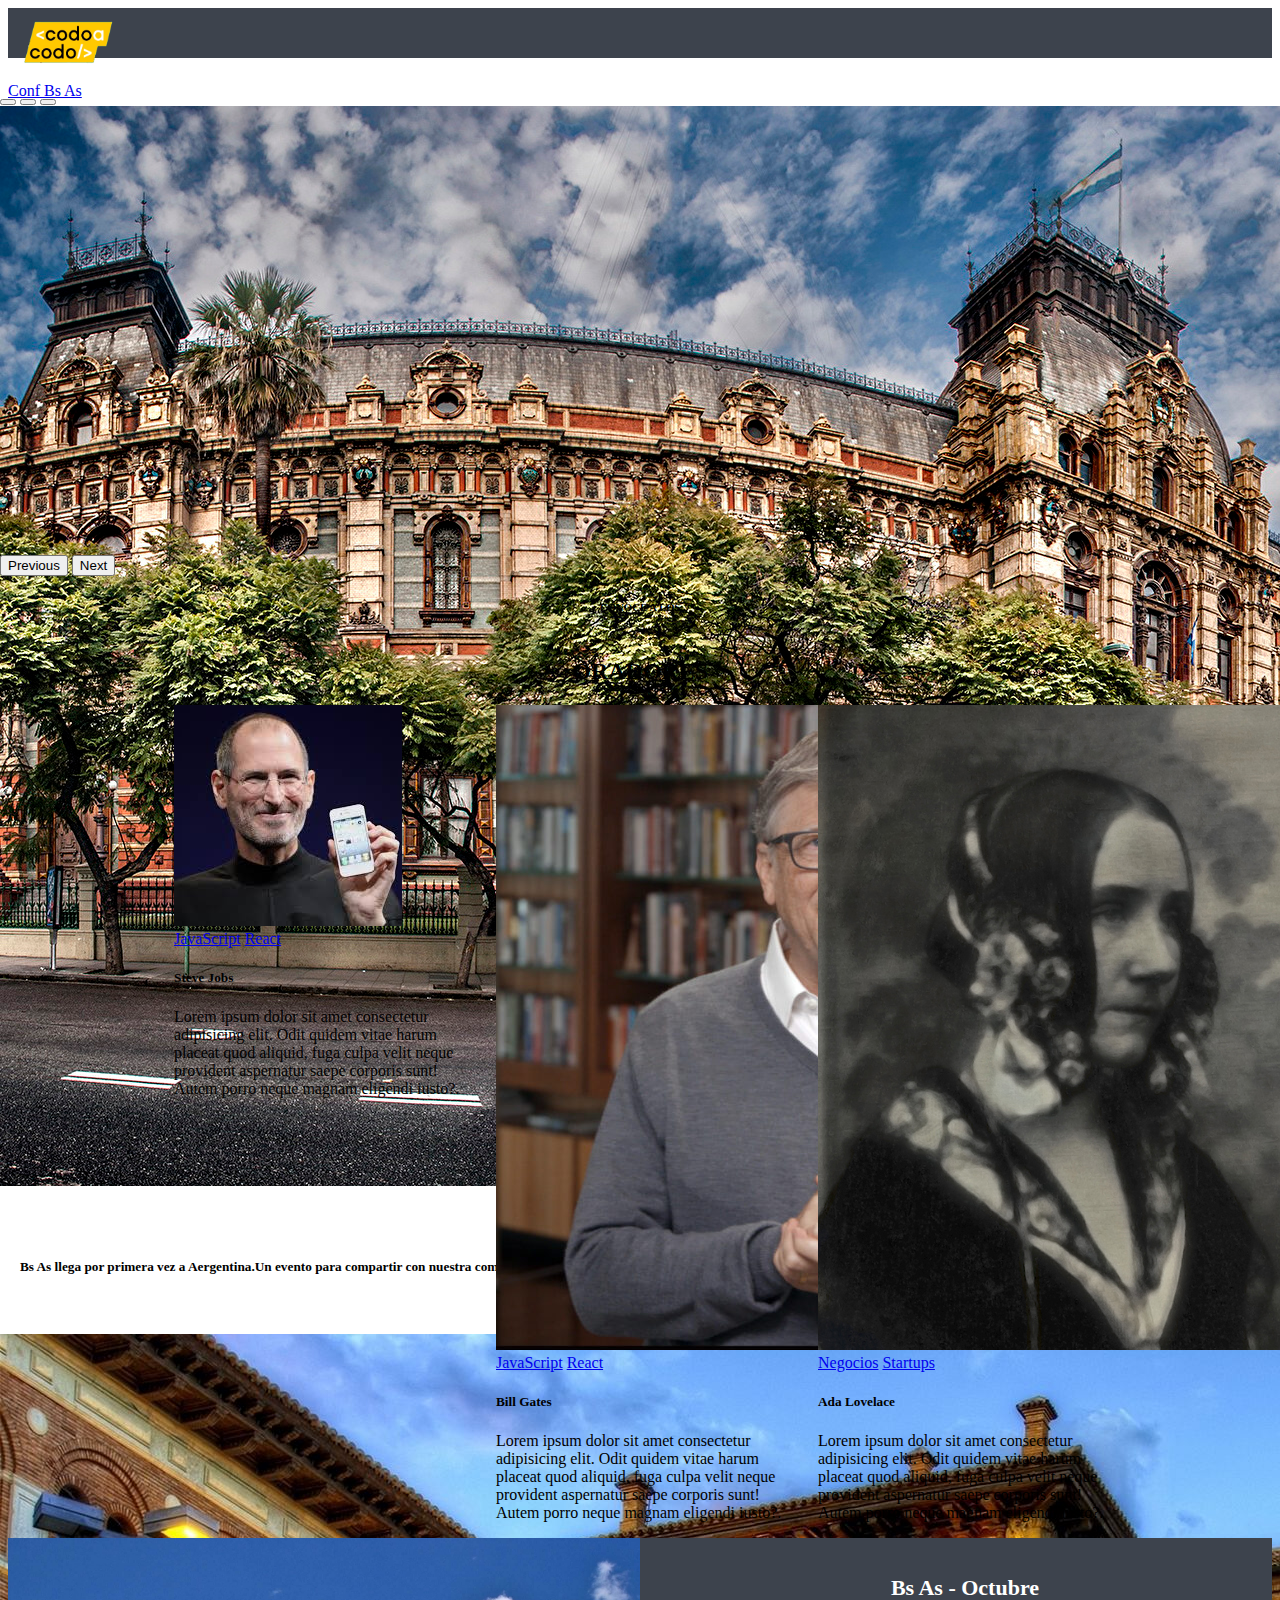
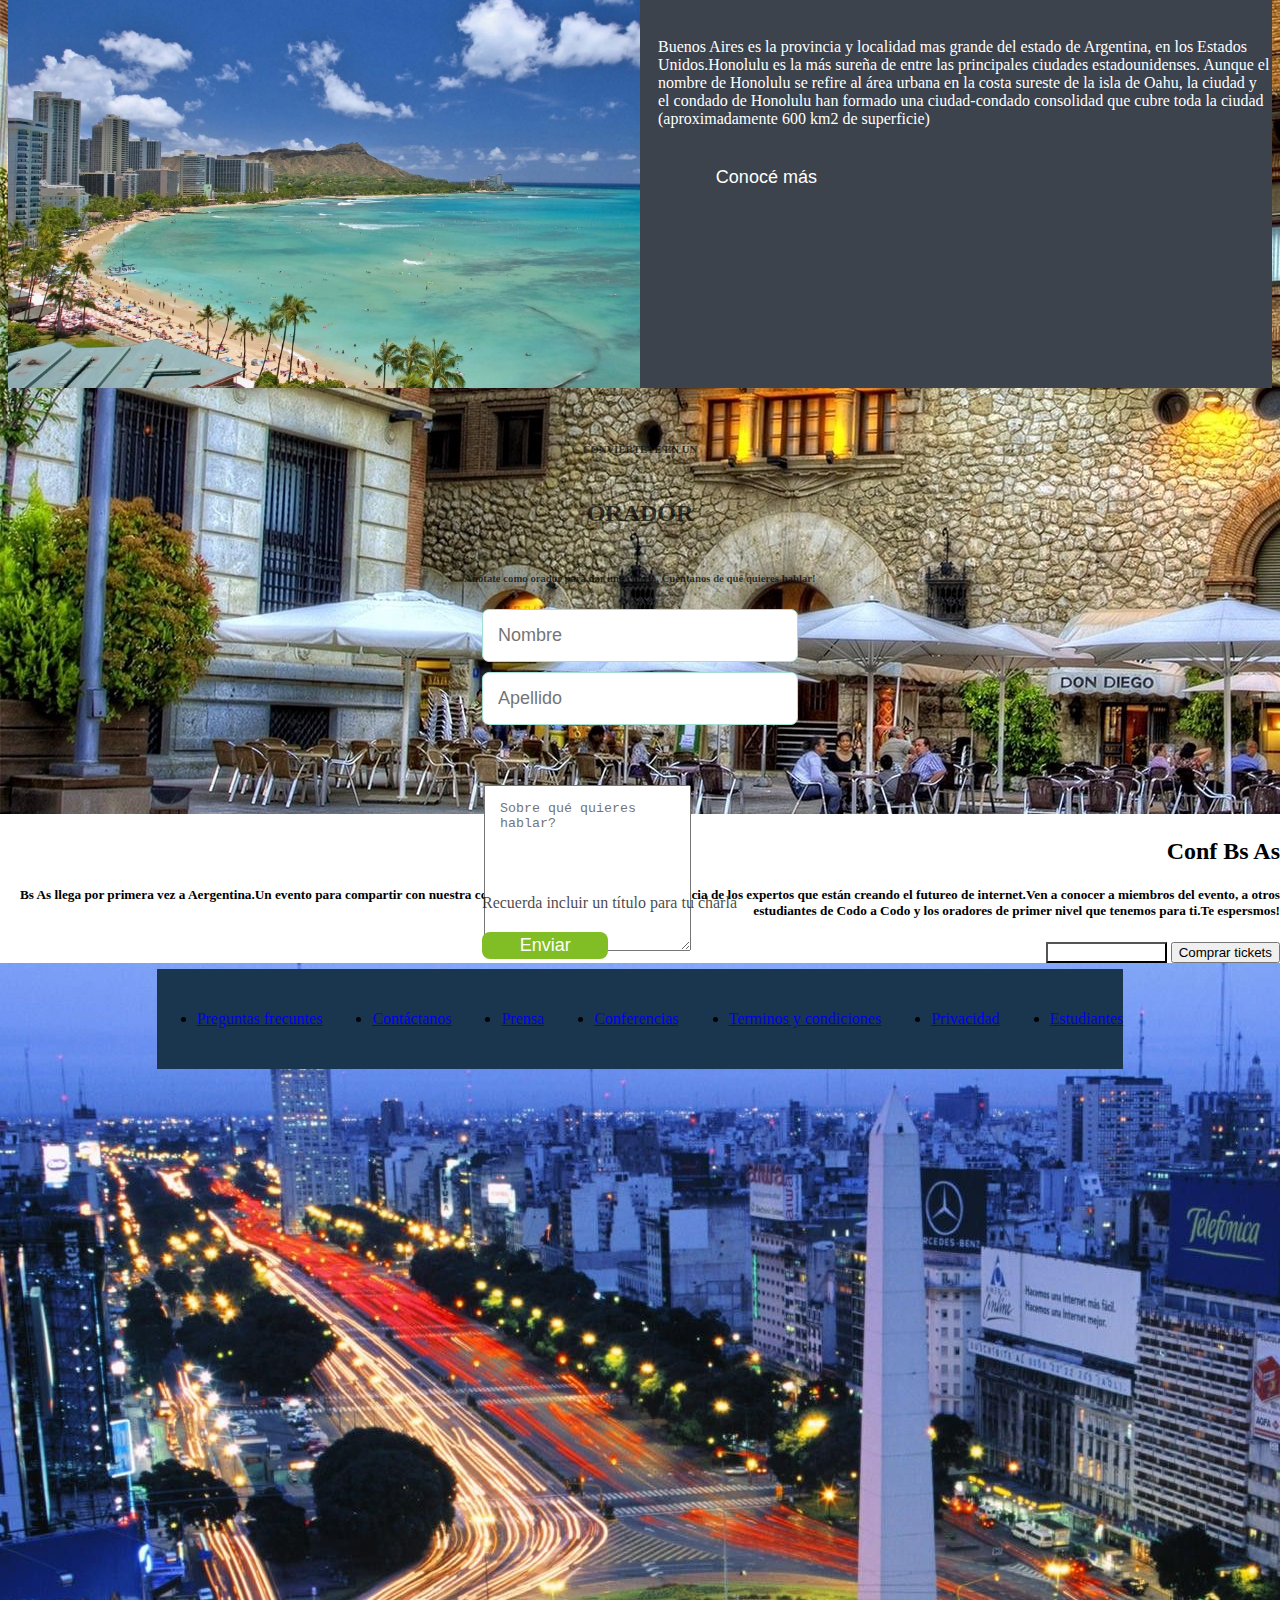
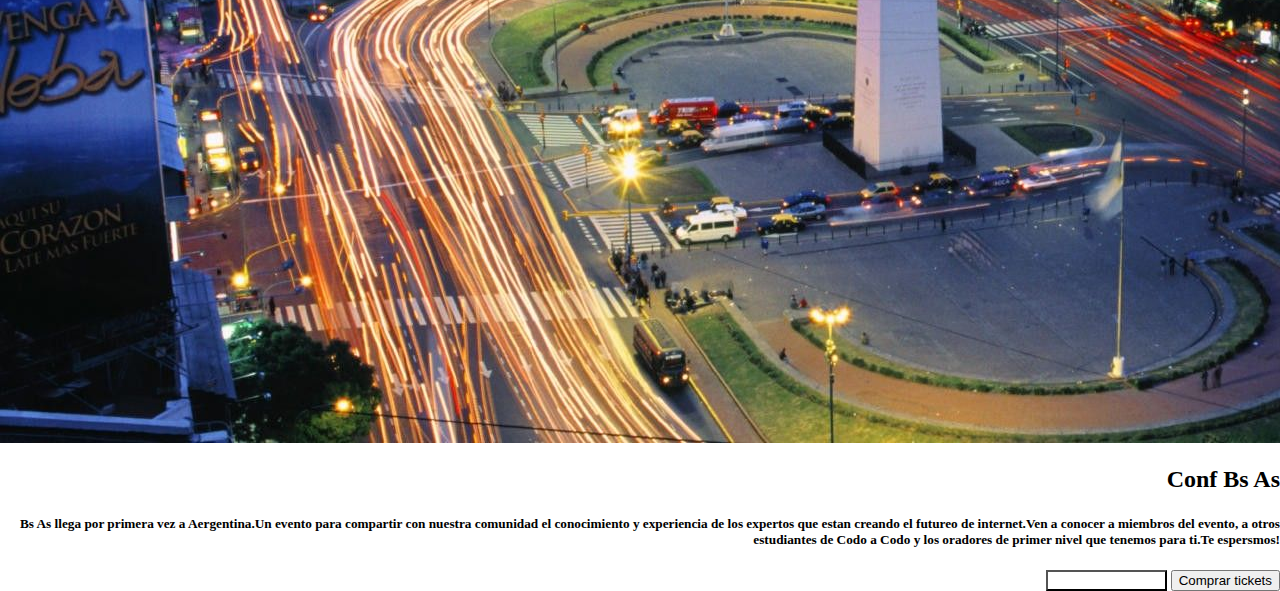
<file: index.html>
<!DOCTYPE html>
<html lang="en">
<head>
    <meta charset="UTF-8">
    <meta http-equiv="X-UA-Compatible" content="IE=edge">
    <meta name="viewport" content="width=device-width, initial-scale=1.0">
    <title>Conf Bs As</title>
    <link rel="icon" type="image/ico" href="./imagenes_integrador_front/codoacodo.ico" sizes="16x16">
    <link rel="stylesheet" href="./style/style.css">
    <link href="https://cdn.jsdelivr.net/npm/bootstrap@5.3.0-alpha3/dist/css/bootstrap.min.css" rel="stylesheet" integrity="sha384-KK94CHFLLe+nY2dmCWGMq91rCGa5gtU4mk92HdvYe+M/SXH301p5ILy+dN9+nJOZ" crossorigin="anonymous">
</head>
<body>
    <nav class="navbar navbar-expand-lg  ">
        <div class="container-fluid">
  
          <img class="logo" src="./imagenes_integrador_front/codoacodo.png" alt="logo">
          <div class="nav-item">
            <a class="navbar-brand" aria-current="page" href="#">Conf Bs As</a>
          </div>
          <button class="navbar-toggler" type="button" data-bs-toggle="collapse" data-bs-target="#navbarSupportedContent"
            aria-controls="navbarSupportedContent" aria-expanded="false" aria-label="Toggle navigation">
            <span class="navbar-toggler-icon " style="background-color: crimson; border-radius: 9px;"></span>
          </button>
  
          <div class=" naav collapse navbar-collapse gap-2 d-md-flex justify-content-md-end" id="navbarSupportedContent">
            <ul class="navbar-nav  mb-2 mb-lg-0 justify-content-md-end ">

              <li class="nav-item">
                <a class="nav-link active" aria-current="page" href="#LaConferencia">La conferencia</a>
              </li>
              <li class="nav-item">
                <a class="nav-link" aria-current="page" href="#LosOradores">Los oradores</a>
              </li>
              <li class="nav-item">
                <a class="nav-link" aria-current="page" href="#LugarYfecha">El lugar y la fecha</a>
              </li>
              <li class="nav-item">
                <a class="nav-link" aria-current="page" href="#ConvierteteEnOrador">Conviertete en orador</a>
              </li>
              <li class="nav-item">
                <a class=" comprar btn  " aria-current="page" href="tikets.html">Comprar tikets</a>
              </li>
            </ul>
  
          </div>
        </div>
      </nav>
      <section class="titulo">
        <div id="carouselExampleCaptions" class="carousel slide" data-bs-ride="carousel">
          <div class="carousel-indicators">
            <button type="button" data-bs-target="#carouselExampleCaptions" data-bs-slide-to="0" class="active"
              aria-current="true" aria-label="Slide 1"></button>
            <button type="button" data-bs-target="#carouselExampleCaptions" data-bs-slide-to="1"
              aria-label="Slide 2"></button>
            <button type="button" data-bs-target="#carouselExampleCaptions" data-bs-slide-to="2"
              aria-label="Slide 3"></button>
          </div>
          <div class="carousel-inner">
            <div class="carousel-item active">
              <img src="./imagenes_integrador_front/ba1.jpg" class="carrusel-img d-block " alt="...">
              <div class="carousel-caption d-block  fondoimg1 ">
                <h2 class="tit">Conf Bs As</h2>
                <div id="LaConferencia"><h5 class="tit" >Bs As llega por primera vez a Aergentina.Un evento para compartir con nuestra comunidad el conocimiento y experiencia de los expertos que están creando el futureo de internet.Ven a conocer a miembros del evento, a otros estudiantes de Codo a Codo y los oradores de primer nivel que tenemos para ti.Te espersmos!</h5></div>
                <div class="btns">
                <button type="button" class=" btnquiero btn btn-light">Quiero ser orador</button>
                <button type="button" class="btncomp btn btn-success">Comprar tickets</button>
            </div>
            </div>
            </div>
            <div class="carousel-item">
              <img src="./imagenes_integrador_front/ba2.jpg" class="carrusel-img d-block " alt="...">
              <div class="carousel-caption  d-block">
                <h2 class="tit">Conf Bs As</h2>
                <h5 class="tit">Bs As llega por primera vez a Aergentina.Un evento para compartir con nuestra comunidad el conocimiento y experiencia de los expertos que están creando el futureo de internet.Ven a conocer a miembros del evento, a otros estudiantes de Codo a Codo y los oradores de primer nivel que tenemos para ti.Te espersmos!</h5>
                <div class="btns">
                <button type="button" class=" btnquiero btn btn-light">Quiero ser orador</button>
                <button type="button" class="btn btn-success">Comprar tickets</button>
            </div>
              </div>
            </div>
            <div class="carousel-item">
              <img src="./imagenes_integrador_front/ba3.jpg" class="carrusel-img d-block " alt="...">
              <div class="carousel-caption  d-md-block">
                <h2 class="tit">Conf Bs As</h2>
                <h5 class="tit">Bs As llega por primera vez a Aergentina.Un evento para compartir con nuestra comunidad el conocimiento y experiencia de los expertos que estan creando el futureo de internet.Ven a conocer a miembros del evento, a otros estudiantes de Codo a Codo y los oradores de primer nivel que tenemos para ti.Te espersmos!</h5>
                <div class="btns">
                    <button type="button" class=" btnquiero btn btn-light">Quiero ser orador</button>
                <button type="button" class="  btn btn-success">Comprar tickets</button>
                </div>
              </div>
            </div>
          </div>
          <button class="carousel-control-prev" type="button" data-bs-target="#carouselExampleCaptions"
            data-bs-slide="prev">
            <span class="carousel-control-prev-icon" aria-hidden="true"></span>
            <span class="visually-hidden">Previous</span>
          </button>
          <button class="carousel-control-next" type="button" data-bs-target="#carouselExampleCaptions"
            data-bs-slide="next">
            <span class="carousel-control-next-icon" aria-hidden="true"></span>
            <span class="visually-hidden">Next</span>
          </button>
        </div>
      </section>
      <section class="cardscontainer">
        <div><h6>CONOCE A LOS</h6></div>
        <div id="LosOradores" ><h2>ORADORES</h2></div>
        <div class="divcards">
            <div>
                <div class="card" style="width: 18rem;">
                    <img src="./imagenes_integrador_front/steve.jpg" class="card-img-top" alt="...">
                    <div class="card-body">
                        <div class="btncard"><a href="#" class="btn btn-warning">JavaScript</a>
                            <a href="#" class="btn btn-success">React</a></div>
                        
                        <h5 class="card-title">Steve Jobs</h5>
                      <p class="card-text">Lorem ipsum dolor sit amet consectetur adipisicing elit. Odit quidem vitae harum placeat quod aliquid, fuga culpa velit neque provident aspernatur saepe corporis sunt! Autem porro neque magnam eligendi iusto?.</p>
                      
                    </div>
                  </div>
            </div>
       
                <div class="card" style="width: 18rem;">
                    <img src="./imagenes_integrador_front/bill.jpg" class="card-img-top" alt="...">
                    <div class="card-body">
                        <div class="btncard"><a href="#" class="btn btn-warning">JavaScript</a>
                            <a href="#" class="btn btn-success">React</a></div>
                        
                        <h5 class="card-title">Bill Gates</h5>
                      <p class="card-text">Lorem ipsum dolor sit amet consectetur adipisicing elit. Odit quidem vitae harum placeat quod aliquid, fuga culpa velit neque provident aspernatur saepe corporis sunt! Autem porro neque magnam eligendi iusto?.</p>
                    </div>
                  </div>
        
                <div class="card" style="width: 18rem;">
                    <img src="./imagenes_integrador_front/ada.jpeg" class="card-img-top" alt="...">
                    <div class="card-body">
                        <div class="btncard"><a href="#" class="btn btn-secondary">Negocios</a>
                            <a href="#" class="btn btn-danger">Startups</a></div>
                        
                        <h5 class="card-title">Ada Lovelace </h5>
                      <p class="card-text">Lorem ipsum dolor sit amet consectetur adipisicing elit. Odit quidem vitae harum placeat quod aliquid, fuga culpa velit neque provident aspernatur saepe corporis sunt! Autem porro neque magnam eligendi iusto?.</p> 
                    </div>
                  </div>
            
        </div>
        
      </section>
      <section id="LugarYfecha" class="lugares">
        <div  class="honolulu">
        </div>
        <div class="desc">
        <div class="descr"><h3>Bs As - Octubre</h3>
        <p>Buenos Aires es la provincia y localidad mas grande del estado de Argentina, en los Estados Unidos.Honolulu es la más sureña de entre las principales ciudades estadounidenses. Aunque el nombre de Honolulu se refire al área urbana en la costa sureste de la isla de Oahu, la ciudad y el condado de Honolulu han formado una ciudad-condado consolidad que cubre toda la ciudad (aproximadamente 600 km2  de superficie)</p>
        </div>
        <input class=" btnquiero btn btn-light" type="submit" value="Conocé más" id="enviar">
    </div>
    </section>
    <form class="form">
        <div id="ConvierteteEnOrador" class="titulo">
            <h6>CONVIÉRTETE EN UN</h6>
        <h2>ORADOR</h2>
        <h6>Anótate como orador para dar una charla. Cuéntanos de qué quieres hablar!</h6>
    </div>
        <div class="row">
            <div class="col">
              <input type="text" class="form-control" placeholder="Nombre" aria-label="First name">
            </div>
            <div class="col">
              <input type="text" class="form-control" placeholder="Apellido" aria-label="Last name">
            </div>
            <div class="formtext ">
                <textarea type="textarea" class="form-control formtext" placeholder="Sobre qué quieres hablar?" aria-label="Last name"></textarea>
              </div>
              <h7 class="pie">Recuerda incluir un título para tu charla</h7>
              <input type="submit" value="Enviar" id="enviar">
          </div>
    </form>
    <footer class="foot">
        
        <div class=" foot naav collapse navbar-collapse gap-2 d-inline-flex text-white" id="navbarSupportedContent">
            <ul class="fot navbar-nav  mb-2 mb-lg-0 d-flex flex-row" style="flex-wrap: wrap;">

              <li class="nav-item">
                <a class=" separadas nav-link active" aria-current="page" href="..">Preguntas frecuntes</a>
              </li>
              <li class="nav-item">
                <a class="nav-link" aria-current="page" href="..">Contáctanos</a>
              </li>
              <li class="nav-item">
                <a class="nav-link" aria-current="page" href="..">Prensa</a>
              </li>
              <li class="nav-item">
                <a class="nav-link" aria-current="page" href="..">Conferencias</a>
              </li>
              <li class="nav-item">
                <a class=" separadas nav-link  " aria-current="page" href="..">Terminos y condiciones</a>
              </li>
              <li class="nav-item">
                <a class="nav-link" aria-current="page" href="..">Privacidad</a>
              </li>
              <li class="nav-item">
                <a class="nav-link" aria-current="page" href="..">Estudiantes</a>
              </li>
            </ul>
  
          </div>
    </footer>

    <script src="https://cdn.jsdelivr.net/npm/bootstrap@5.3.0-alpha3/dist/js/bootstrap.bundle.min.js" integrity="sha384-ENjdO4Dr2bkBIFxQpeoTz1HIcje39Wm4jDKdf19U8gI4ddQ3GYNS7NTKfAdVQSZe" crossorigin="anonymous"></script>

</body>
</html>
</file>
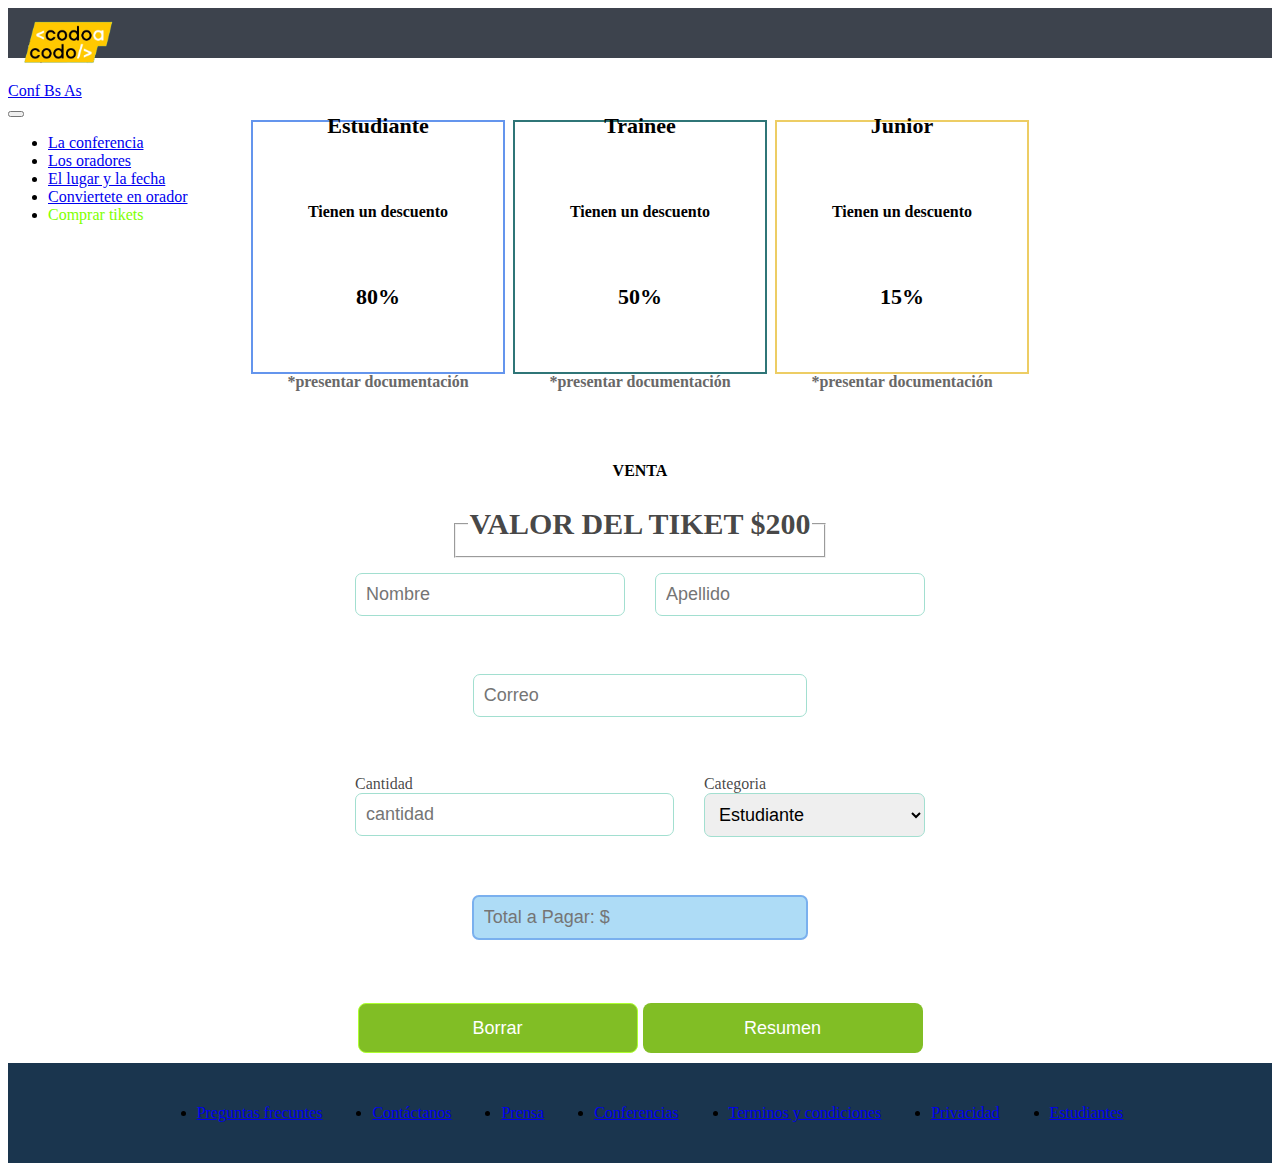
<file: tikets.html>
<!DOCTYPE html>
<html lang="en">
<head>
    <meta charset="UTF-8">
    <meta http-equiv="X-UA-Compatible" content="IE=edge">
    <meta name="viewport" content="width=device-width, initial-scale=1.0">
    <title>Conf Bs As</title>
    <link rel="icon" type="image/ico" href="./imagenes_integrador_front/codoacodo.ico" sizes="16x16">
    <link rel="stylesheet" href="./style/style.css">
    <link href="https://cdn.jsdelivr.net/npm/bootstrap@5.3.0-alpha3/dist/css/bootstrap.min.css" rel="stylesheet" integrity="sha384-KK94CHFLLe+nY2dmCWGMq91rCGa5gtU4mk92HdvYe+M/SXH301p5ILy+dN9+nJOZ" crossorigin="anonymous">
    
</head>
<body>
    <nav class="navbar navbar-expand-lg  ">
        <div class="container-fluid">
  
          <a title="codo a codo" href="https://agenciadeaprendizaje.bue.edu.ar/codo-a-codo/" ><img class="logo" src="./imagenes_integrador_front/codoacodo.png" alt="logo"></img>
          <div class="nav-item">
            <a class="navbar-brand" aria-current="page" href="./index.html">Conf Bs As</a>
          </div>
          <button class="navbar-toggler" type="button" data-bs-toggle="collapse" data-bs-target="#navbarSupportedContent"
            aria-controls="navbarSupportedContent" aria-expanded="false" aria-label="Toggle navigation">
            <span class="navbar-toggler-icon " style="background-color: crimson; border-radius: 9px;"></span>
          </button>
  
          <div class=" naav collapse navbar-collapse gap-2 d-md-flex justify-content-md-end" id="navbarSupportedContent">
            <ul class="navbar-nav  mb-2 mb-lg-0 justify-content-md-end ">

              <li class="nav-item">
                <a class="nav-link active" aria-current="page" href="#LaConferencia">La conferencia</a>
              </li>
              <li class="nav-item">
                <a class="nav-link" aria-current="page" href="#LosOradores">Los oradores</a>
              </li>
              <li class="nav-item">
                <a class="nav-link" aria-current="page" href="#LugarYfecha">El lugar y la fecha</a>
              </li>
              <li class="nav-item">
                <a class="nav-link" aria-current="page" href="#ConvierteteEnOrador">Conviertete en orador</a>
              </li>
              <li class="nav-item">
                <a class=" comprar btn  " aria-current="page" href="tikets.html">Comprar tikets</a>
              </li>
            </ul>
  
          </div>
        </div>
      </nav>

<section class="categorias">
    <div class="est">
        <h3>Estudiante</h3>
        <h4>Tienen un descuento</h4>
        <h3>80%</h3>
        <h4 style="color: rgb(105, 104, 104);" >*presentar documentación</h4>

    </div>
    <div class="trai">
        <h3>Trainee</h3>
        <h4>Tienen un descuento</h4>
        <h3>50%</h3>
        <h4 style="color: rgb(105, 104, 104);">*presentar documentación</h4>

    </div>
    <div class="jun">
        <h3>Junior</h3>
        <h4>Tienen un descuento</h4>
        <h3>15%</h3>
        <h4 style="color: rgb(105, 104, 104);" >*presentar documentación</h4>

    </div>
</section>
<div><h4>VENTA</h4></div>


<form class="form" id="idform" style="display: flex; flex-direction: column; justify-content: center; align-items: center;">
  <fieldset>
  <legend style="font-size: 30px; font-weight: bold;">VALOR DEL TIKET $200 </legend>
</fieldset>
  <div style="display: flex;">
  <div class="form-control">
    <input id = "username" type="text" placeholder="Nombre"> 
    <i class="fa-solid fa-circle-check"></i>
    <i class="fa-solid fa-circle-exclamation"></i>
    <small id="username_small">Error message</small>
</div>
<div class="form-control">
  <input id = "lastname" type="text" placeholder="Apellido"> 
  <i class="fa-solid fa-circle-check"></i>
  <i class="fa-solid fa-circle-exclamation"></i>
  <small id="username_small">Error message</small>
</div>
</div>
  <div class="form-control">
      <input id= "email" type="text" placeholder="Correo"> 
      <i class="fa-solid fa-circle-check"></i>
      <i class="fa-solid fa-circle-exclamation"></i>
      <small id="email_small">Error message</small>
    </div>
      <div style="display: flex;">
  
      <div class="form-control">
      <label >Cantidad </label> 
      <input id="cantidad" type="number" min="1"  placeholder="cantidad"> 
      <i class="fa-solid fa-circle-check"></i>
      <i class="fa-solid fa-circle-exclamation"></i>
      <small id ="password_small">Error message </small>

  </div>
  <div class="form-control">
    <label for="categoria">Categoria </label> 
      <select id="categoria" placeholder="cantidad">
        <option value="0.8">Estudiante</option>
        <option value="0.5">Trainee</option>
        <option value="0.15">Junior</option>
      </select>
    <i class="fa-solid fa-circle-check"></i>
    <i class="fa-solid fa-circle-exclamation"></i>
    <small id ="password_small">Error message </small>

</div>
</div>
<div class="form-control">
  <input id="total" type="number"  placeholder="Total a Pagar: $"> 
  <i class="fa-solid fa-circle-check"></i>
  <i class="fa-solid fa-circle-exclamation"></i>
  <small id ="password_small">Error message </small>

</div>
<div class="btn.tiket" style="display: flex; column-gap: 5px; align-items: center;justify-content: center;">
  <input type="reset" value="Borrar" id="borrar">
  <input type="submit" value="Resumen" id="resumen">
</div>
</form>

      <footer class="foot">
        
        <div class=" foot naav collapse navbar-collapse gap-2 d-inline-flex text-white" id="navbarSupportedContent">
            <ul class="fot navbar-nav  mb-2 mb-lg-0 d-flex flex-row">

              <li class="nav-item">
                <a class=" separadas nav-link active" aria-current="page" href="..">Preguntas frecuntes</a>
              </li>
              <li class="nav-item">
                <a class="nav-link" aria-current="page" href="..">Contáctanos</a>
              </li>
              <li class="nav-item">
                <a class="nav-link" aria-current="page" href="..">Prensa</a>
              </li>
              <li class="nav-item">
                <a class="nav-link" aria-current="page" href="..">Conferencias</a>
              </li>
              <li class="nav-item">
                <a class=" separadas nav-link  " aria-current="page" href="..">Terminos y condiciones</a>
              </li>
              <li class="nav-item">
                <a class="nav-link" aria-current="page" href="..">Privacidad</a>
              </li>
              <li class="nav-item">
                <a class="nav-link" aria-current="page" href="..">Estudiantes</a>
              </li>
            </ul>
  
          </div>
    </footer>
    <script src="./js/tikets.js"></script>
</body>
</html>
</file>
<file: style/style.css>
.navbar{
    height: 50px;
    background-color:  rgb(61, 67, 77)!important;
}

.logo{
    height: 70px;
}
.carousel-inner{
    height: 449px;
    background-size: auto;
}
.carousel-item{
    position: initial !important;
    width: 100vw !important;
}
.carousel-caption{
    bottom: 8rem !important;
    right: 50px !important;
    left: 47% !important;
}
.h2, .tit, .btns {
    align-items: end !important;
    text-align: right;
    margin-right: 0px;
    text-align: right;
}
.comprar{
color: chartreuse !important;
text-decoration: none;
}
.btnquiero{
background:transparent !important;
color: white !important;
}

.cardscontainer{
    display: flex;
    flex-direction: column;
    align-items: center;
}
.divcards{
    display:flex;
    gap: 34px;
    flex-wrap: wrap;

}
.lugares{
    display: flex;
    width: 100%;
}
.honolulu{
    display: block;
    height: 450px;
    width: 50%;
    background-size: cover;
    background-image: url("../imagenes_integrador_front/honolulu.jpg");
}
.descr{
    margin-left: 18px;
    margin-top: 10px;
}
.desc{
    background-color: rgb(61, 67, 77);
    flex-direction: column;
    align-items: center;
    color: white;
    width: 50%;
}
.btnhon{
    border: solid;
    border-radius: 5px;
    margin-bottom: 5px;
}
.form{
    display:flex ;
    flex-direction: column;
    align-items:center ;
}

#enviar, #borrar, #resumen{
    background-color: rgb(129, 190, 37);
    border-color: greenyellow;
    border-radius: 8px;
    color: white;
    padding: 3px;
    margin-bottom: 10px;
    margin-top: 20px;
}
#borrar:hover{
    background-color: rgb(134, 65, 25);
    box-shadow: 1px 1px 2px rgb(129, 190, 37);
}
 #resumen:hover{
    background-color: rgb(91, 134, 25);
    box-shadow: 1px 1px 2px rgb(129, 190, 37);
   
}
.pie{
    margin-top: 50px !important;
}
.titulo{
    display: flex;
    flex-direction: column;
    align-items: center;
    margin-top: 30px;
    font-weight: lighter;
}
.form{
    color: rgba(12, 11, 11, 0.767);
    width: 600px;
    margin-left: 450px;
    font-weight: lighter;
    margin: 0 auto;
}

#idform{
    margin: 0 auto;
    align-items: center;
    display: flex;
    flex-direction: column;
    justify-content: center;
}
.formtext{
    height: 134px;
    margin-top: 25px;
    margin-left: 1px;
}
footer, .foot{
    height: 100px;
    background-color: rgb(26, 53, 78);
    display: flex;
    align-items: center;
    justify-content: center!important;   
}
.fot{
    display: flex !important;
    justify-content: space-around;
    column-gap: 50px;
}
.separadas{
    width: 89px;
}
.categorias{
    display: flex;
    justify-content: center;
    align-items: center;
    padding: 62px;
    column-gap: 8px;
}
.est, .trai, .jun{
    height: 250px;
    width: 250px;
    display: flex;
    flex-direction: column;
    justify-content: center;
}
.est{
  
    border: 2px solid cornflowerblue;
    
    
}
.trai{
  
    border: 2px solid rgb(47, 117, 119);
   
}
.jun{
  
    border: 2px solid rgb(237, 205, 100);
  
}
div> h4{
font-size: medium;
padding: 5px;
text-align: center;
justify-content: center;
}
div> h3{
    font-size: 22px;
    font-size: bold;
    text-align: center;
    padding: 15px;
    justify-content: center;
}

#categoria,input{
    background-color: none !important;
    font-size: 18px;
    width: 100%;
    margin-bottom: 10px;
    padding: 10px;
    box-sizing: border-box;
    border-radius: 7px;
    border: 1px solid rgb(162, 223, 208);

}
#total{
    border: 2px solid rgb(122, 176, 238);
    background-color: rgba(166, 216, 245, 0.904);
}

#resumen, #borrar{
    width: 280px;
    padding: 5px;
    height: 50px;
    align-items: center;
    text-align: center;
}

.form-control{
    padding: 15px;
}
.form-control.success input{
    border-color: #2ecc71;
}

.form-control.error input{
    border-color: #e74c3c;
}
.form-control i{
  visibility: hidden;
}
.form-control.success i.fa-circle-check{
    color: #2ecc71;
    visibility: visible !important;
}
.form-control.error i.fa-circle-exclamation{
    color: #e21e08;
    visibility: visible;
}
.form-control small{
    visibility: hidden;
   
   }
.form-control.error small{
    visibility: visible;
    color: #e74c3c;;
}
input[type=submit]{
    width: 40%;
    background-color: rgba(145, 67, 47, 0.288);
    padding: 15px 10px;
    margin: 0px auto;
    border: none;
    border-radius: 4px;
    cursor: pointer;

}

input[type=submit]:hover{
    background-color: rgba(161, 124, 115, 0.288);
    transition: 0,5s;
    transform: translate(-3px) scale(1.10);
}
</file>
